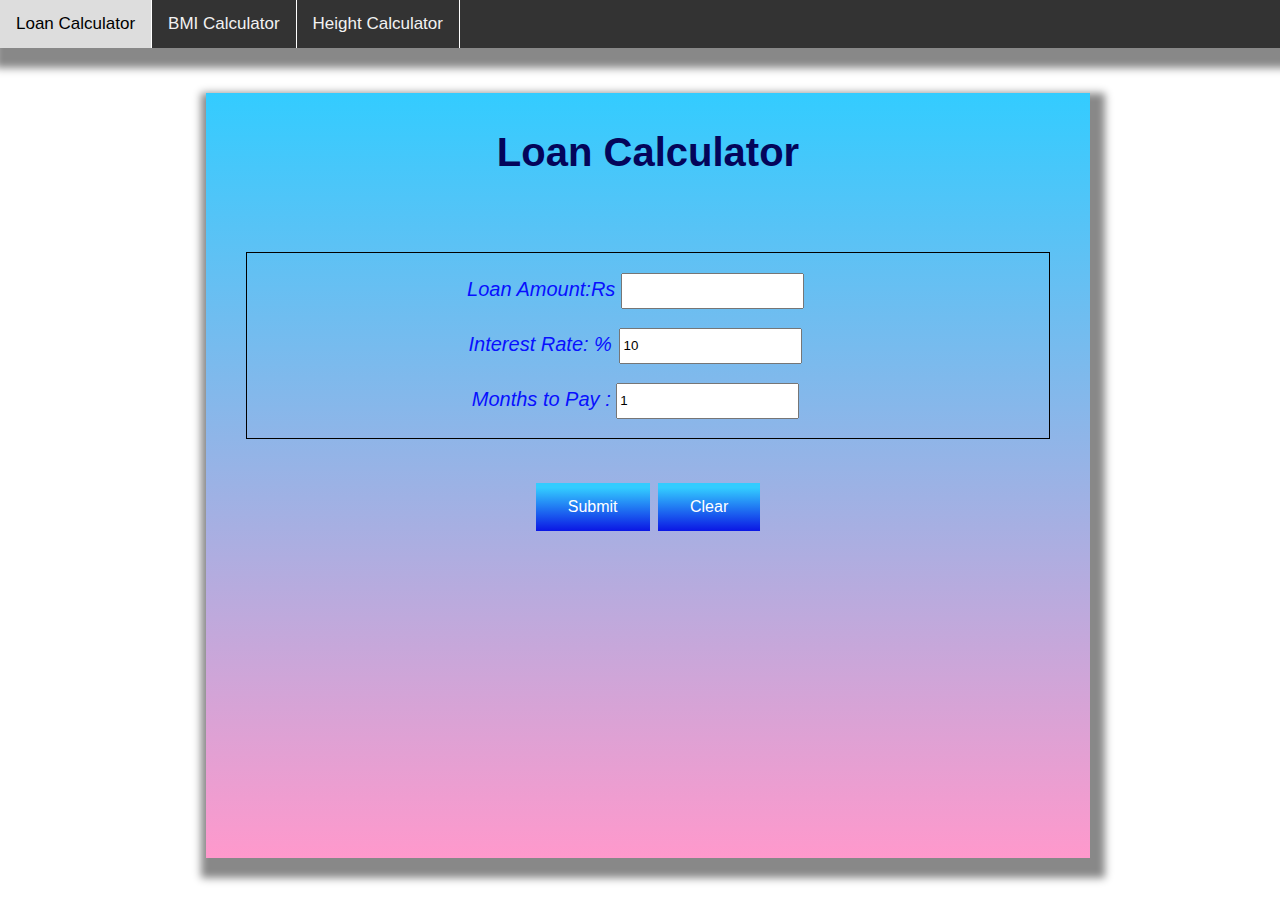
<file: index.html>
<!DOCTYPE html>
<html lang="en">
<head>
    <meta charset="UTF-8">
    <meta name="viewport" content="width=device-width, initial-scale=1.0">
    <meta http-equiv="X-UA-Compatible" content="ie=edge">
    <link rel="stylesheet" href="loancalculator.css">
    <link rel = "icon" href="logo.jpeg">
    <title>Thanu Project</title>
</head>
<body>
    <div class="topnav">
        <a class="navigators">Loan Calculator</a>
        <a class="navigators" onclick="bminavigate()">BMI Calculator</a>
        <a class="navigators" onclick="heightcalculator()">Height Calculator</a>
      </div>
      
      <div style="padding-left:16px">
        <div class="main-div">
        <div id="loancal">
            <div class="heading">
                <h1>Loan Calculator</h1>
            </div>
            <div class="text-fields">
                <p class="amount_text">Loan Amount:Rs <input id="amount" type="number" min="1" max="5000000" onchange="computeLoan()"></p>
                <p class="interest_text">Interest Rate: % <input id="interest_rate" type="number" min="0" max="100" value="10" step=".1" onchange="computeLoan()"></p>
                <p class="pay_text">Months to Pay :   <input id="months" type="number" min="1" max="300" value="1" step="1" onchange="computeLoan()"></p>
    
            </div>
            <button class="button" onclick="computeLoan()">Submit</button>
            <button class="button" onclick="clearall()">Clear</button>
            <h2 id="payment"></h2>
        </div>
    </div>
      </div>
    <script src="loancalculator.js"></script>
</body>
</html>
</file>
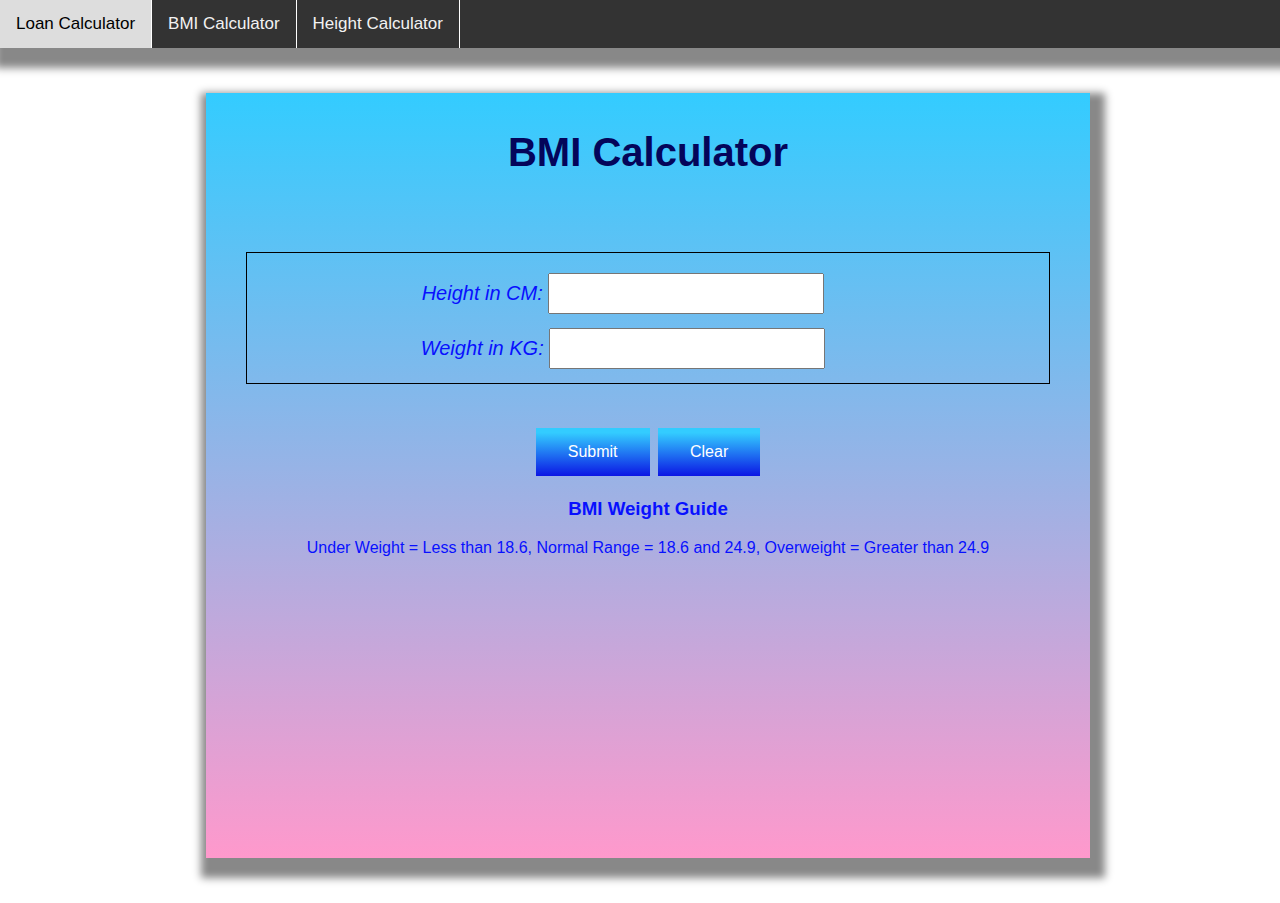
<file: bmicalculator.html>
<!DOCTYPE html>
<html lang="en">
<head>
    <meta charset="UTF-8">
    <meta name="viewport" content="width=device-width, initial-scale=1.0">
    <meta http-equiv="X-UA-Compatible" content="ie=edge">
    <link rel="stylesheet" href="loancalculator.css">
    <link rel = "icon" href="logo.jpeg">
    <title>Thanu Project</title>
</head>
<body>
    <div class="topnav">
      <a class="navigators"  onclick="loannavigate()">Loan Calculator</a>
      <a class="navigators">BMI Calculator</a>
      <a class="navigators" onclick="heightcalculator()">Height Calculator</a>
      </div>
      <div style="padding-left:16px">
        <div class="main-div">
          <div id="loancal">
          <div class="heading">
            <h1>BMI Calculator</h1>
        </div>
        <form>
          <div class="text-fields">
        <p class="amount_text"><label>Height in CM: </label><input class="amount_text" type="text" id="height"></p>
        <p class="amount_text"><label>Weight in KG: </label><input class="amount_text" type="text" id="weight"></p>
      </div>
        <button  class="button" >Submit</button>
        <button class="button" onclick="clearall()">Clear</button>
        <div id="weight-guide">
       <h3>BMI Weight Guide</h3>
        <p>Under Weight = Less than 18.6, Normal Range = 18.6 and 24.9, Overweight = Greater than 24.9 </p> 
        </div>
        </form>
        <div>
          <h2 id="results">
          </h2>
        </div>
      </div>
        </div>
    
      </div>
    </div>
</body>
<script src="bmicalculator.js"></script>
</html>
</file>
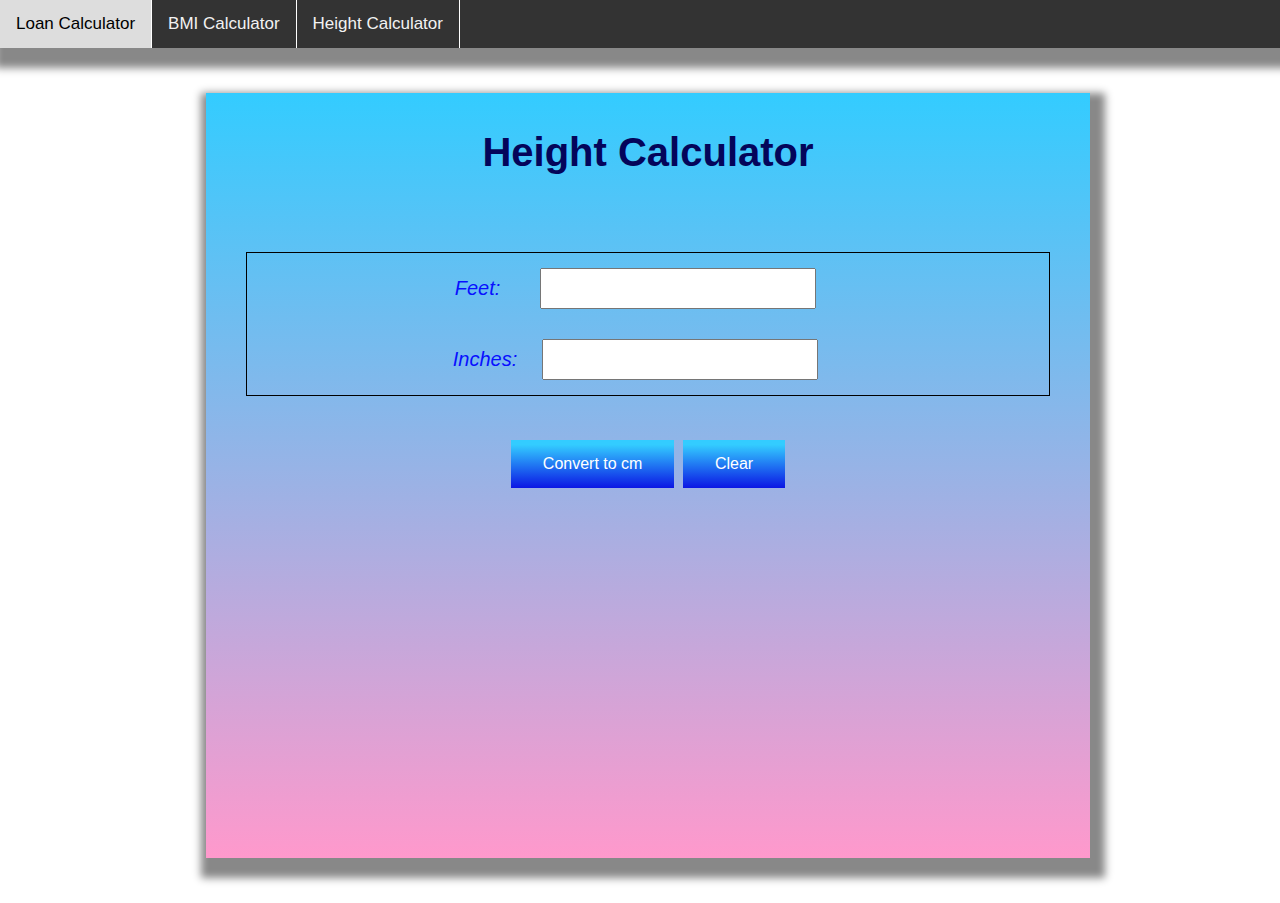
<file: height.html>
<!DOCTYPE html>
<html lang="en">
<head>
    <meta charset="UTF-8">
    <meta name="viewport" content="width=device-width, initial-scale=1.0">
    <meta http-equiv="X-UA-Compatible" content="ie=edge">
    <link rel="stylesheet" href="loancalculator.css">
    <link rel = "icon" href="logo.jpeg">
    <title>Thanu Project</title>
</head>
<body>
  <div class="topnav">
    <a class="navigators"  onclick="loannavigate()">Loan Calculator</a>
    <a class="navigators" onclick="bmicalculator()">BMI Calculator</a>
    <a class="navigators">Height Calculator</a>
    </div>
      
      <div style="padding-left:16px">

        <div class="main-div">
          <div id="loancal">
            <div class="heading">
              <h1>Height Calculator</h1>
          </div>
                <form action="" id="calculator">
                  <div class="text-fields">
                    <div class="height">
                    <label class="afeet_text" for="feet">Feet:</label><input type="number" class="amount_text" id="feet"><br>
                    </div>
                    <div class="height">
                    <label class="amount_text" for="inches">Inches:</label><input type="number" class="amount_text" id="inches"><br>
                    </div>
                  </div>
                    <div class="row">
                    <input  class="button" id="button" type="submit" value="Convert to cm">
                    <button class="button" onclick="clearall()">Clear</button>
                    </div>
                    <div>
                      <h2 id="results">
                      </h2>
                    </div>
                </form>
                <script src="height.js"></script>
              </div>
        </div>

      </div>
</div>
</body>
</html>
</file>
<file: loancalculator.css>
.main-div{
margin-top: 5vh;
margin-bottom: 5vh;
align-items: center;
justify-content: center;
align-content: center;
}
#loancal {
    width: 70%;
    height: 85vh;
    box-shadow: 5px 10px 8px 10px #888888;
    margin: 0 auto;
    background: linear-gradient(to bottom, #33ccff 0%, #ff99cc 100%);
    color: rgb(8, 16, 255);
    text-align: center;
}
.heading{
    padding: 10px;
}
#number{
    padding: 5px;
}
.amount_text,.interest_text,.pay_text{
    font-size: 20px;
    font-style: italic;
    height: 35px;
    margin-right: 25px;
}
#months, #amount, #interest_rate{
    width: 175px;
    height: 30px;

}
.text-fields{
    margin: 40px;
    border-color: black;
    border-style: solid;
    border-width: thin;
}
.results{
  font-size:30px;
  color: #890416;  
  font-style: italic;
}
.height{
  padding: 15px;
}
.afeet_text{
  font-size: 20px;
    font-style: italic;
    height: 35px;
    margin-right: 40px;
}
.button {
    background: linear-gradient(to bottom, #33ccff 10%, #0b16e4 100%);
    border: none;
    color: white;
    padding: 15px 32px;
    text-align: center;
    text-decoration: none;
    display: inline-block;
    font-size: 16px;
    margin: 4px 2px;
    cursor: pointer;
    -webkit-transition-duration: 0.4s; /* Safari */
    transition-duration: 0.4s;
  }
  .button:hover {
    box-shadow: 0 12px 16px 0 rgba(0,0,0,0.24),0 17px 50px 0 rgba(0,0,0,0.19);
  }
.button_flex{
    display: flex;
    margin: 0 auto;
    align-items: center;
}

#interest_rate {
    margin-left: 2px;
}

h1 {
    font-size:40px;
    color: #04055a;
}
h2{
    font-size:30px;
    color: #890416;  
    font-style: italic;
}
body {
    margin: 0;
    font-family: Arial, Helvetica, sans-serif;
  }
  
  .topnav {
    overflow: hidden;
    background-color: #333;
    box-shadow: 5px 10px 8px 10px #888888;
  }
  
  .topnav a {
    float: left;
    color: #f2f2f2;
    text-align: center;
    padding: 14px 16px;
    text-decoration: none;
    font-size: 17px;
  }
  .navigators{
    width: auto;
    border-right: 1px solid white;
  }
  
  .topnav a:hover {
    background-color: #ddd;
    color: black;
  }
  
  .topnav a.active {
    background-color: #04AA6D;
    color: white;
  }
</file>
